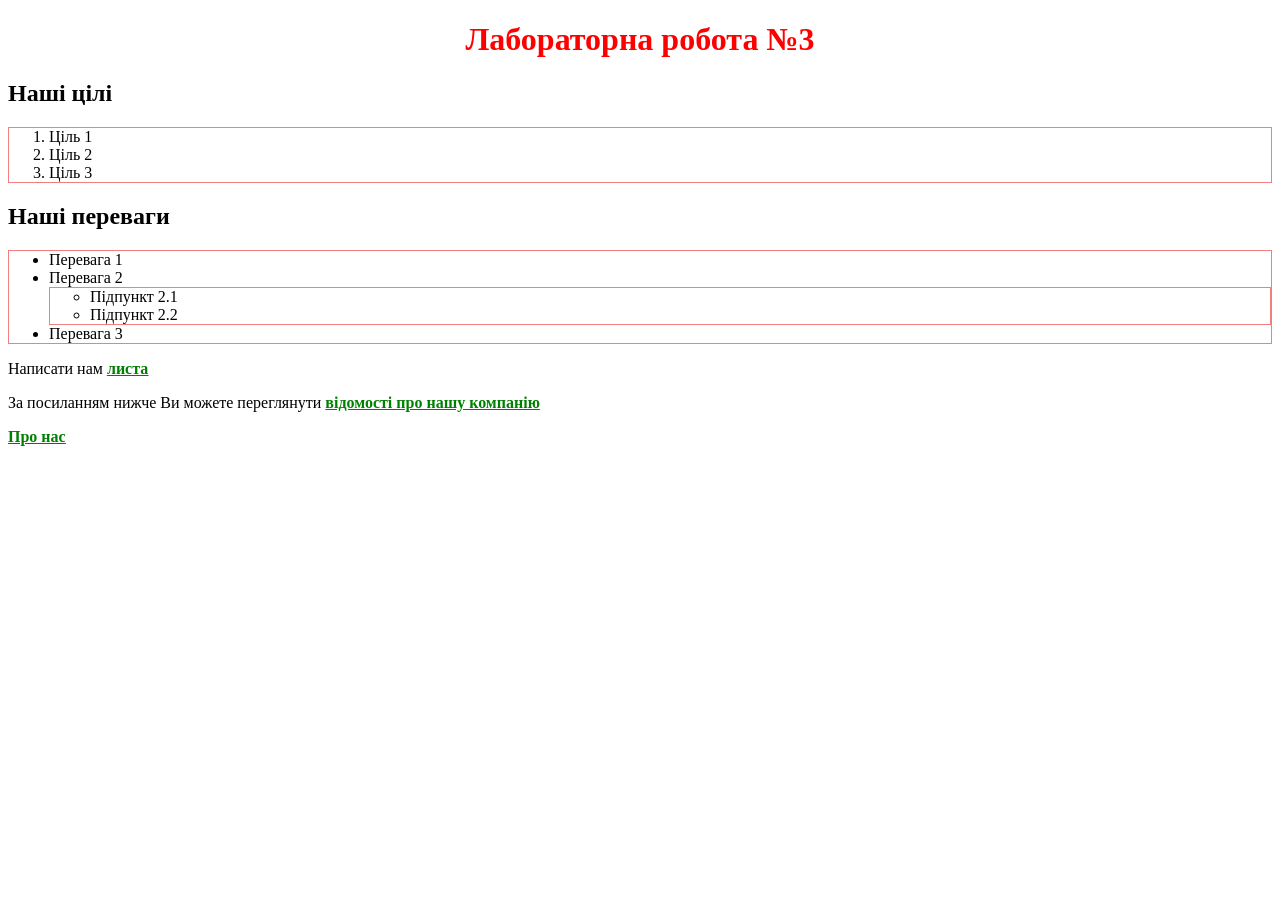
<file: Lab-3/index.html>
<!DOCTYPE html>
<html lang="uk-ua">
<head>
  <meta charset="utf-8">
  <meta name="viewport" content="width=device-width, initial-scale=1">
  <title>Лаб. №3: головна</title>
  <link rel="icon" type="image/png" sizes="16x16" href="favicon-16x16.png">
  <link rel="stylesheet" href="styles/styles.css">
  <style>
    h1 { text-align: center; 
      color: red; }
  </style>
</head>
  <body>
    <h1>Лабораторна робота №3</h1>
    <h2>Наші цілі</h2>
    <ol>
      <li>Ціль 1</li>
      <li>Ціль 2</li>
      <li>Ціль 3</li>
    </ol>
    <h2>Наші переваги</h2>
    <ul>
      <li>Перевага 1</li>
      <li>Перевага 2
        <ul>
          <li>Підпункт 2.1</li>
          <li>Підпункт 2.2</li>
        </ul>
      </li>
      <li>Перевага 3</li>
    </ul>
    <p>Написати нам <a href="mailto:roman.melnyk1@student.uzhnu.edu.ua"><b>листа</b></a></p>
    <p>За посиланням нижче Ви можете переглянути <b>відомості про нашу компанію</b></p>
    <p><a href="pages/about.html"><b>Про нас</b></a></p>
    <script src="scripts/app.js"></script>
    <script>
      alert('Привіт!');
    </script>
  </body>
</html>
</file>
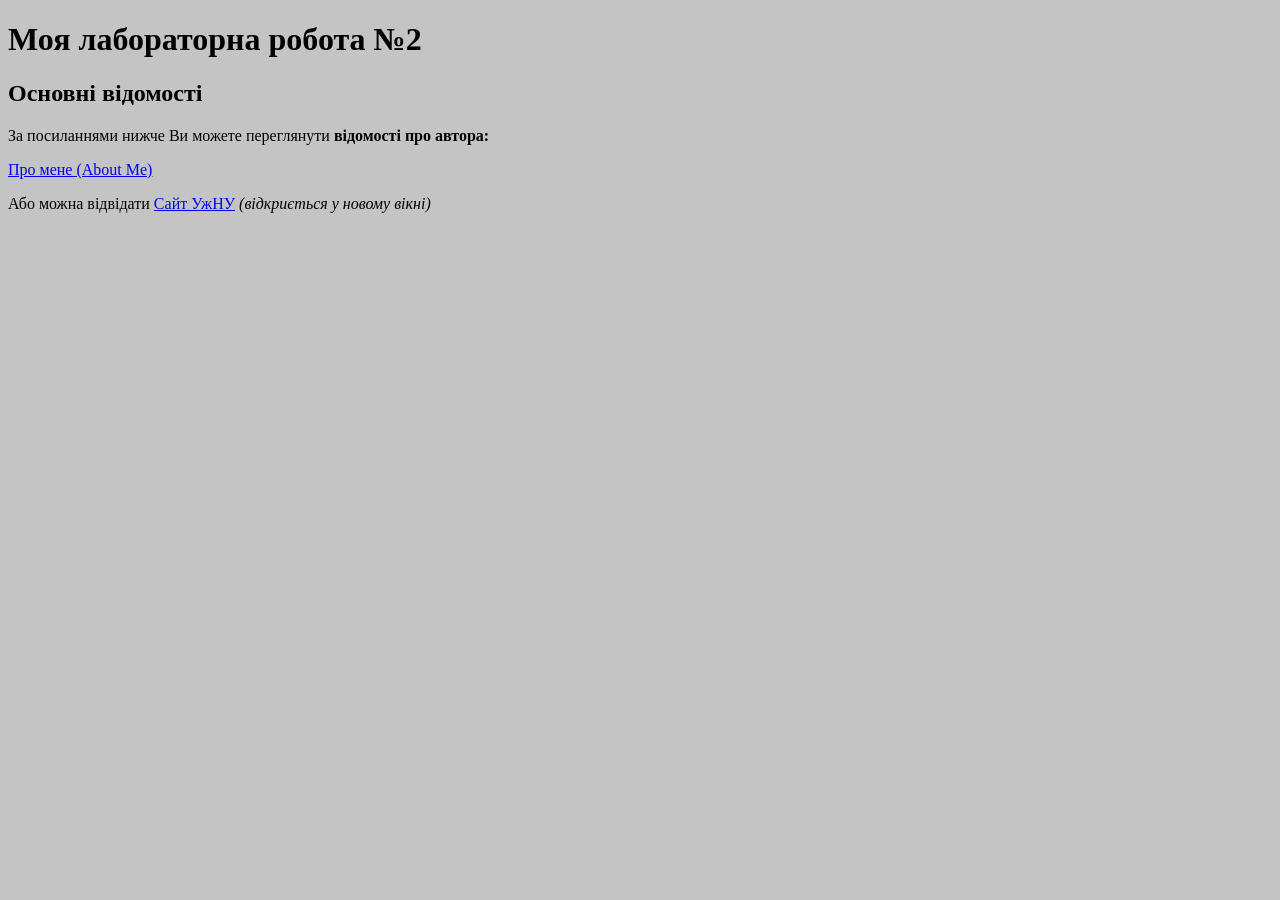
<file: Lab2_HTML/index.html>
<!DOCTYPE html>
<html lang="uk">
  <head>
    <meta charset="utf-8">
    <title>Лабораторна робота №2: головна</title>
    <link rel="stylesheet" href="styles.css">
  </head>
  <body>
    <h1>Моя лабораторна робота №2</h1>
    <h2>Основні відомості</h2>
    <p>За посиланнями нижче Ви можете переглянути <strong>відомості про автора:</strong></p>
    <p><a href="author.html">Про мене (About Me)</a></p>    
    <p>Або можна відвідати
      <a href="https://www.uzhnu.edu.ua" target="_blank" rel="noopener">Сайт УжНУ</a>
      <em>(відкриється у новому вікні)</em>
    </p>
  </body>
</html>
</file>
<file: Lab-3/styles/styles.css>
i, em, span, b, strong {
    color: green;
    text-decoration: underline;
}

ol, ul {
    border: 1px solid lightcoral;
}

img {
    width: 100%;
    max-width: 100%;
}
</file>
<file: Lab2_HTML/styles.css>
body {
    color: black; 
    background-color: rgb(196, 196, 197);

}
</file>
